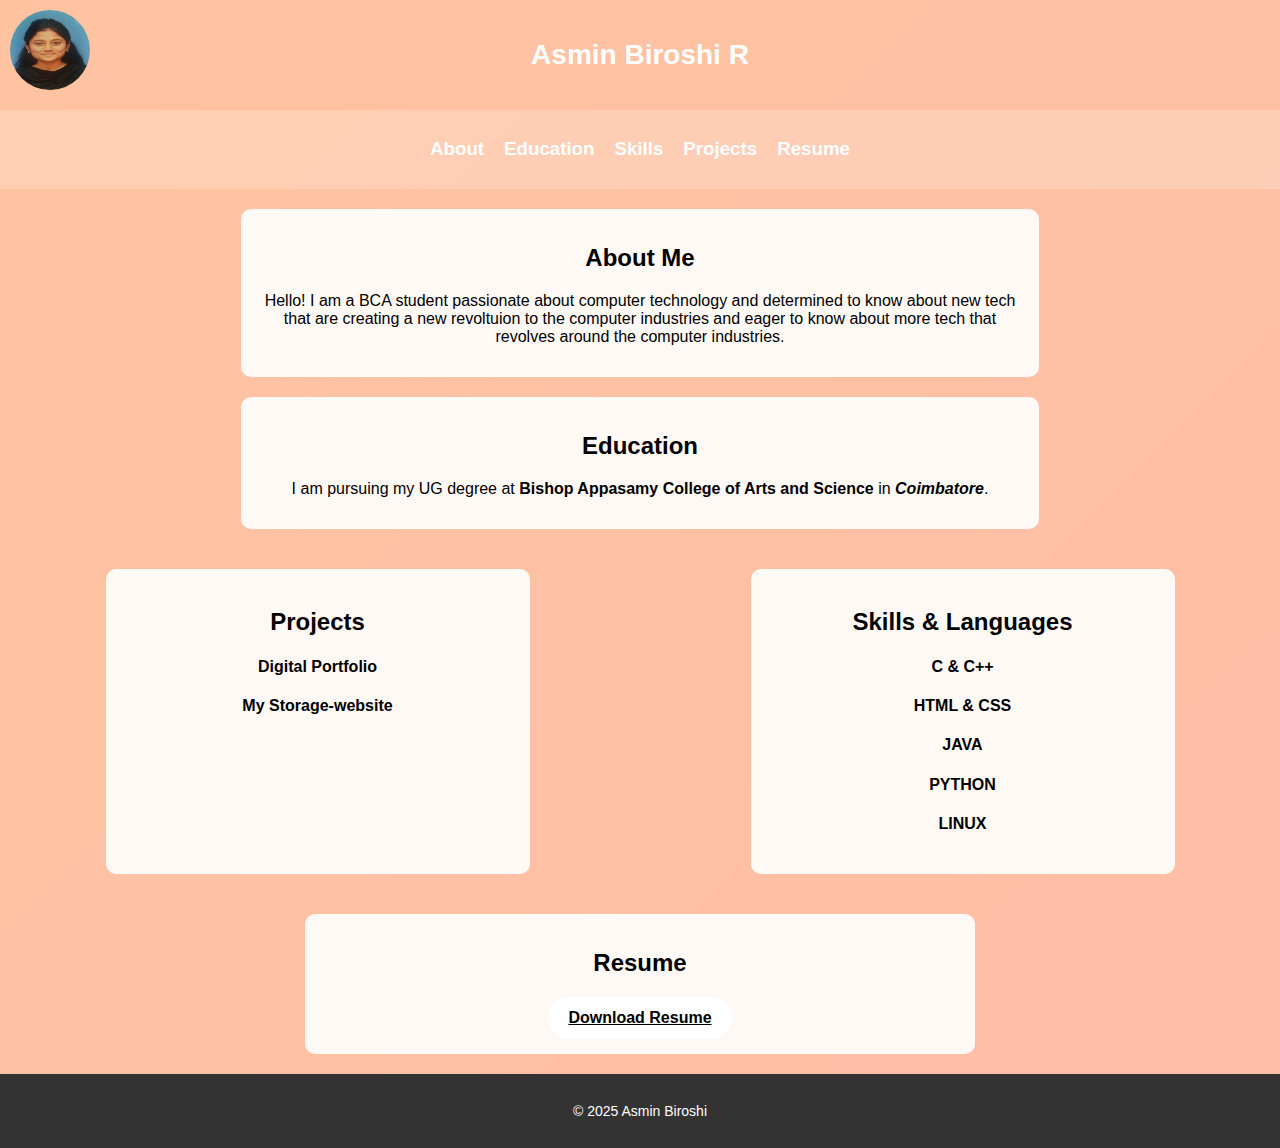
<file: index.html>
<!DOCTYPE html>
<html lang="en">
<head>
    <meta charset="UTF-8">
    <meta name="viewport" content="width=device-width, initial-scale=1.0">
    <title>My Portfolio</title>
    <link rel="stylesheet" href="background_12.css">
</head>
<body>
    <header>
        <img src="WhatsApp Image 2025-03-29 at 6.42.24 PM.jpeg" alt="Your Photo" class="profile-pic">
        <h1 class="header-title">Asmin Biroshi R</h1>
    </header>

    <nav class="navbar">
        <h3>About</h3>
        <h3>Education</h3>
        <h3>Skills</h3>
        <h3>Projects</h3>
        <h3>Resume</h3>
    </nav>

    <main>
        <section id="about" class="section hover-box">
            <h2>About Me</h2>
            <p>Hello! I am a BCA student passionate about computer technology and determined to know about new tech that are creating a new revoltuion to the computer industries and eager to know about more tech that revolves around the computer industries.</p>
        </section>

        <section class="education-section hover-box">
            <div class="education-box">
                <h2>Education</h2>
                <p>I am pursuing my UG degree at <B>Bishop Appasamy College of Arts and Science</B> in <b><i>Coimbatore</i></b>.</p>
            </div>
        </section>

        <section class="portfolio-section">
            <div class="portfolio-box hover-box" id="projects">
                <h2>Projects</h2>
                <h4>Digital Portfolio</h4>
                <h4>My Storage-website</h4>
            </div>

            <div class="portfolio-box hover-box" id="skills">
                <h2>Skills & Languages</h2>
                <h4>C & C++</h4>
                <h4>HTML & CSS</h4>
                <h4>JAVA</h4>
                <h4>PYTHON</h4>
                <h4>LINUX</h4>
            </div>
        </section>
        <div class="resume-container hover-box">
            <h2 class="resume-title">Resume</h2>
            <a href="resume.pdf" class="round-button" download>Download Resume</a>
        </div>
    </main>
    <footer>
        <p>&copy; 2025 Asmin Biroshi</p>
    </footer>
    </body>
 </html>
</file>
<file: background_12.css>
body {
    margin: 0;
    padding: 0;
    font-family: Arial, sans-serif;
    background: linear-gradient(-45deg, #ffafbd, #ffc3a0);
    background-size: 400% 400%;
    animation: gradientAnimation 10s ease infinite;
    color: white;
    text-align: center;
}

@keyframes gradientAnimation {
    0% {
        background-position: 0% 50%;
    }
    50% {
        background-position: 100% 50%;
    }
    100% {
        background-position: 0% 50%;
    }
}
/* Header Styling */
header {
    display: flex;
    align-items: center;
    justify-content: center;
    padding: 20px;
    position: relative;
}

/* Profile Image - Positioned to the Top Left */
.profile-pic {
    width: 80px;
    height: 80px;
    border-radius: 50%;
    position: absolute;
    top: 10px;
    left: 10px;
}

/* Centered Header Title */
.header-title {
    font-size: 28px;
    font-weight: bold;
    text-align: center;
}

/* Navbar */
.navbar {
    display: flex;
    justify-content: center;
    gap: 20px;
    padding: 10px;
    background: rgba(255, 255, 255, 0.2);
}

/* Sections (Increased transparency to 90%) */
.section, .education-section, .resume-container, .portfolio-box {
    width: 60%;
    margin: 20px auto;
    padding: 15px;
    background: rgba(255, 255, 255, 0.90); /* Increased Transparency */
    border-radius: 10px;
    color: black; /* Ensuring text inside is black */
}

/* Portfolio Section - Adjusted for better spacing */
.portfolio-section {
    display: flex;
    justify-content: center;
    gap: 10px; /* Reduced gap */
    margin-top: 10px; /* Reduced margin */
    flex-wrap: wrap; /* Ensures responsiveness */
}

/* Portfolio Box - Adjusted width and margin */
.portfolio-box {
    width: 30%; /* Slightly wider */
    padding: 20px;
    background: rgba(255, 255, 255, 0.90);
    border-radius: 10px;
    color: black;
    text-align: center;
}

/* Responsive Design */
@media screen and (max-width: 768px) {
    .portfolio-section {
        flex-direction: column;
        align-items: center;
    }

    .portfolio-box {
        width: 80%;
        margin-bottom: 10px; /* Reduced space between boxes */
    }
}

/* Resume Section */
.resume-container {
    width: 50%;
    margin: 20px auto;
    padding: 15px;
    background: rgba(255, 255, 255, 0.90); /* Increased Transparency */
    border-radius: 10px;
    color: black; /* Ensuring text inside is black */
}

/* Round Buttons with Animation */
.round-button {
    display: inline-block;
    padding: 12px 20px;
    background: white;
    color: black;
    border: none;
    border-radius: 50px; /* Makes the button round */
    cursor: pointer;
    font-size: 16px;
    font-weight: bold;
    transition: background 0.4s ease-in-out, color 0.4s ease-in-out;
}

/* Hover Effect: Transitions from white to black */
.round-button:hover {
    background: black;
    color: white;
    transform: scale(1.1);
}

/* Hover Effects */
.hover-box:hover {
    transform: scale(1.02);
    transition: 0.3s ease-in-out;
}

/* Responsive Design */
@media screen and (max-width: 768px) {
    .portfolio-section {
        flex-direction: column;
    }

    .portfolio-box {
        width: 80%;
        margin: 0 auto;
    }

    /* Adjust profile pic for smaller screens */
    .profile-pic {
        width: 60px;
        height: 60px;
        top: 5px;
        left: 5px;
    }
}

/* Footer Styling */
footer {
    background-color: #333333; /* Dark Gray */
    color: white; /* White text */
    text-align: center;
    padding: 15px 0;
    font-size: 14px;
    position: relative;
    bottom: 0;
    width: 100%;
}
</file>
